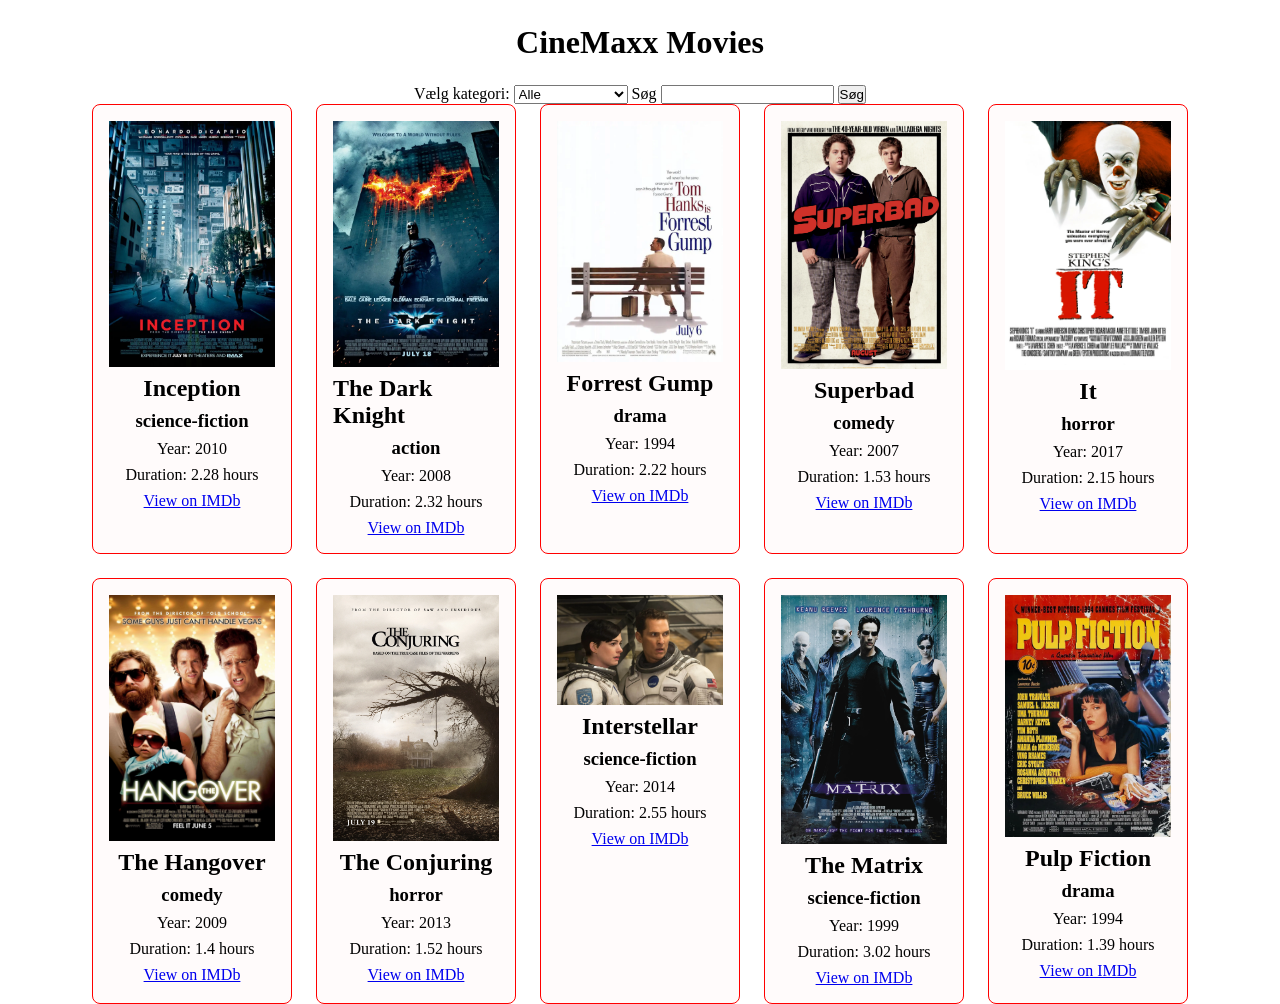
<file: opg. 4JavaScript DOM Data Rendering  DEN RIGTIGE/index.html>
<!DOCTYPE html>
<html lang="da">
<head>
    <meta charset="UTF-8">
    <meta name="viewport" content="width=device-width, initial-scale=1.0">
    <link rel="stylesheet" href="css/style.css">
    <title>CineFlex Movies</title>
</head>
<body>

    <h1>CineMaxx Movies</h1>

    <form>
        <label for="category-select">Vælg kategori:</label>
        <select id="category-select">
            <option value="alle">Alle</option>
            <option value="science-fiction">Science-Fiction</option>
            <option value="drama">Drama</option>
            <option value="horror">Horror</option>
            <option value="comedy">Comedy</option>
            <option value="action">Action</option>
        </select>

        <label for="gsearch">Søg</label>
        <input type="search" id="gsearch" name="gsearch">
        <input type="submit" value="Søg">
    </form>


    <section id="movies-container">
    </section>
    
    <script src="js/movies-script.js"> 
    </script>
</body>
</html>
</file>
<file: opg. 4JavaScript DOM Data Rendering  DEN RIGTIGE/css/style.css>
* {
    padding: 0;
    margin: 0;
    box-sizing: border-box;
}

body {
    display: flex;
    flex-direction: column;
    align-items: center;
}

h1 {
    width: 100%;
    text-align: center;
    margin: 1.5rem 0;
}


section {
    display: flex;
    flex-wrap: wrap;
    justify-content: center;
    gap: 1.5rem;
    width: 100%;
    padding: 0 1rem;
}

article {
    display: flex;
    flex-direction: column;
    align-items: center;
    gap: 0.5rem;
    width: 200px;
    padding: 1rem;
    border-radius: 8px;
    border: solid red 1px;
}

article img {
    width: 100%;
    height: auto;
}
article {
    background-color: #fffbfb;
}
</file>
